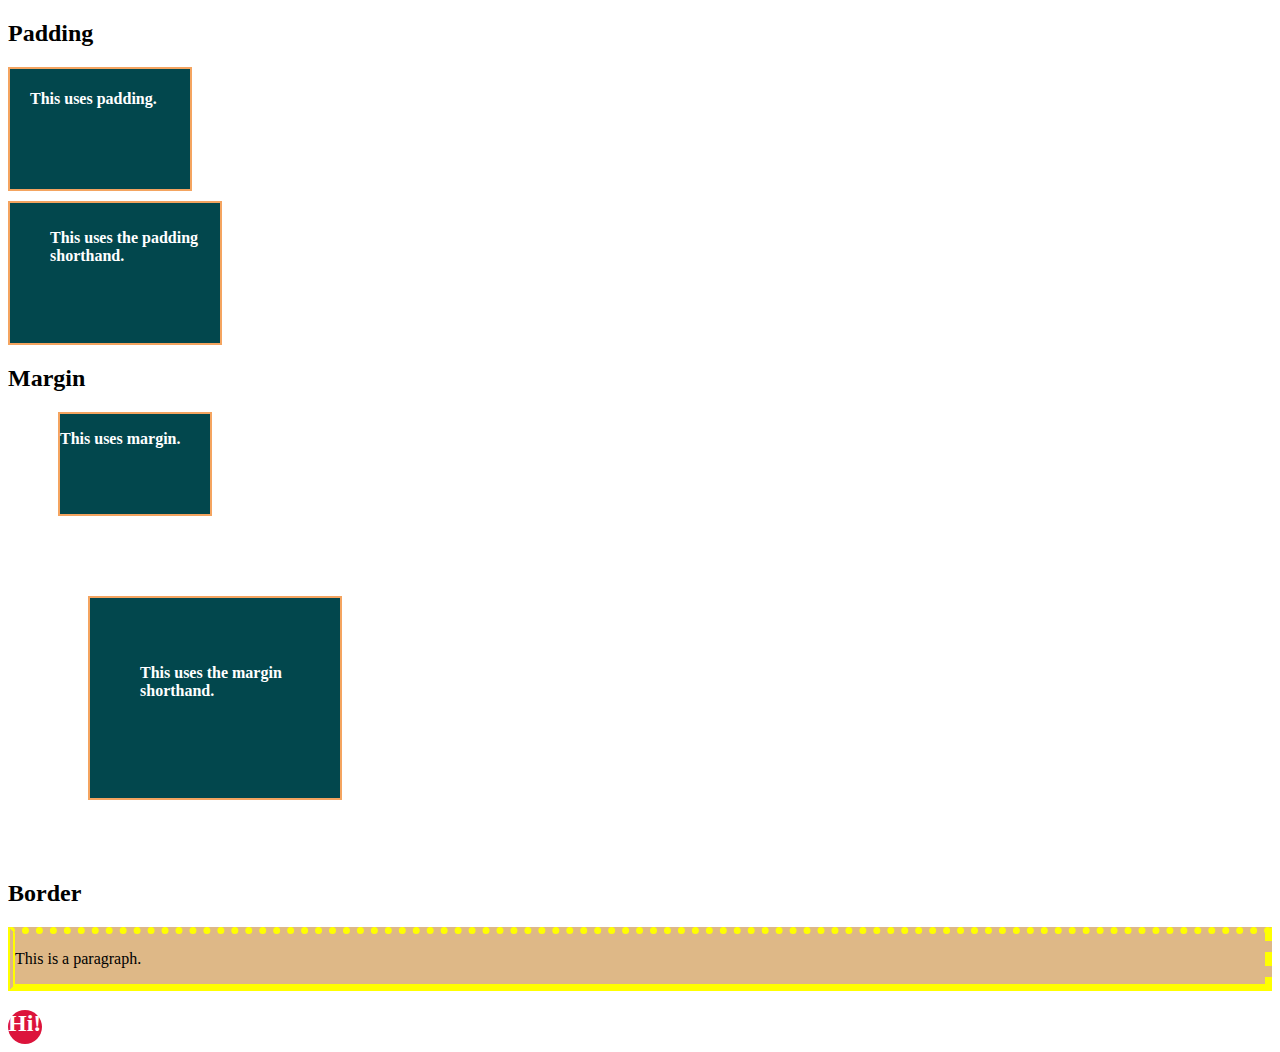
<file: DAY 4 - CSS BASIC/box-model/index.html>
<!DOCTYPE html>
<html>
    <head>
        <style>
        /* Inline Styles */
        .box {
        background-color: #02474d;
        height: 100px;
        width: 150px;
        color: white;
        font-weight: bolder;
        margin-bottom: 10px;
        }

        </style>
        <link rel="stylesheet" href="styles.css">
    </head>
    <body>
        <h2>Padding</h2>
        <div class="box box1">
            <p>This uses padding.</p>
        </div>

        <div class="box box2">
            <p>This uses the padding shorthand.</p>
        </div>

        <h2>Margin</h2>
        <div class="box box3">
            <p class="parag1">This uses margin.</p>
        </div>

        <div class="box box4">
            <p class="parag2">This uses the margin shorthand.</p>
        </div>

        <h2>Border</h2>
        <div class="mix-borders">
            <p class="my-parag"> This is a paragraph. </p>
        </div>

        <div class="circle-container">
            <h2> Hi! </h2>
        </div>

    </body>
</html>
</file>
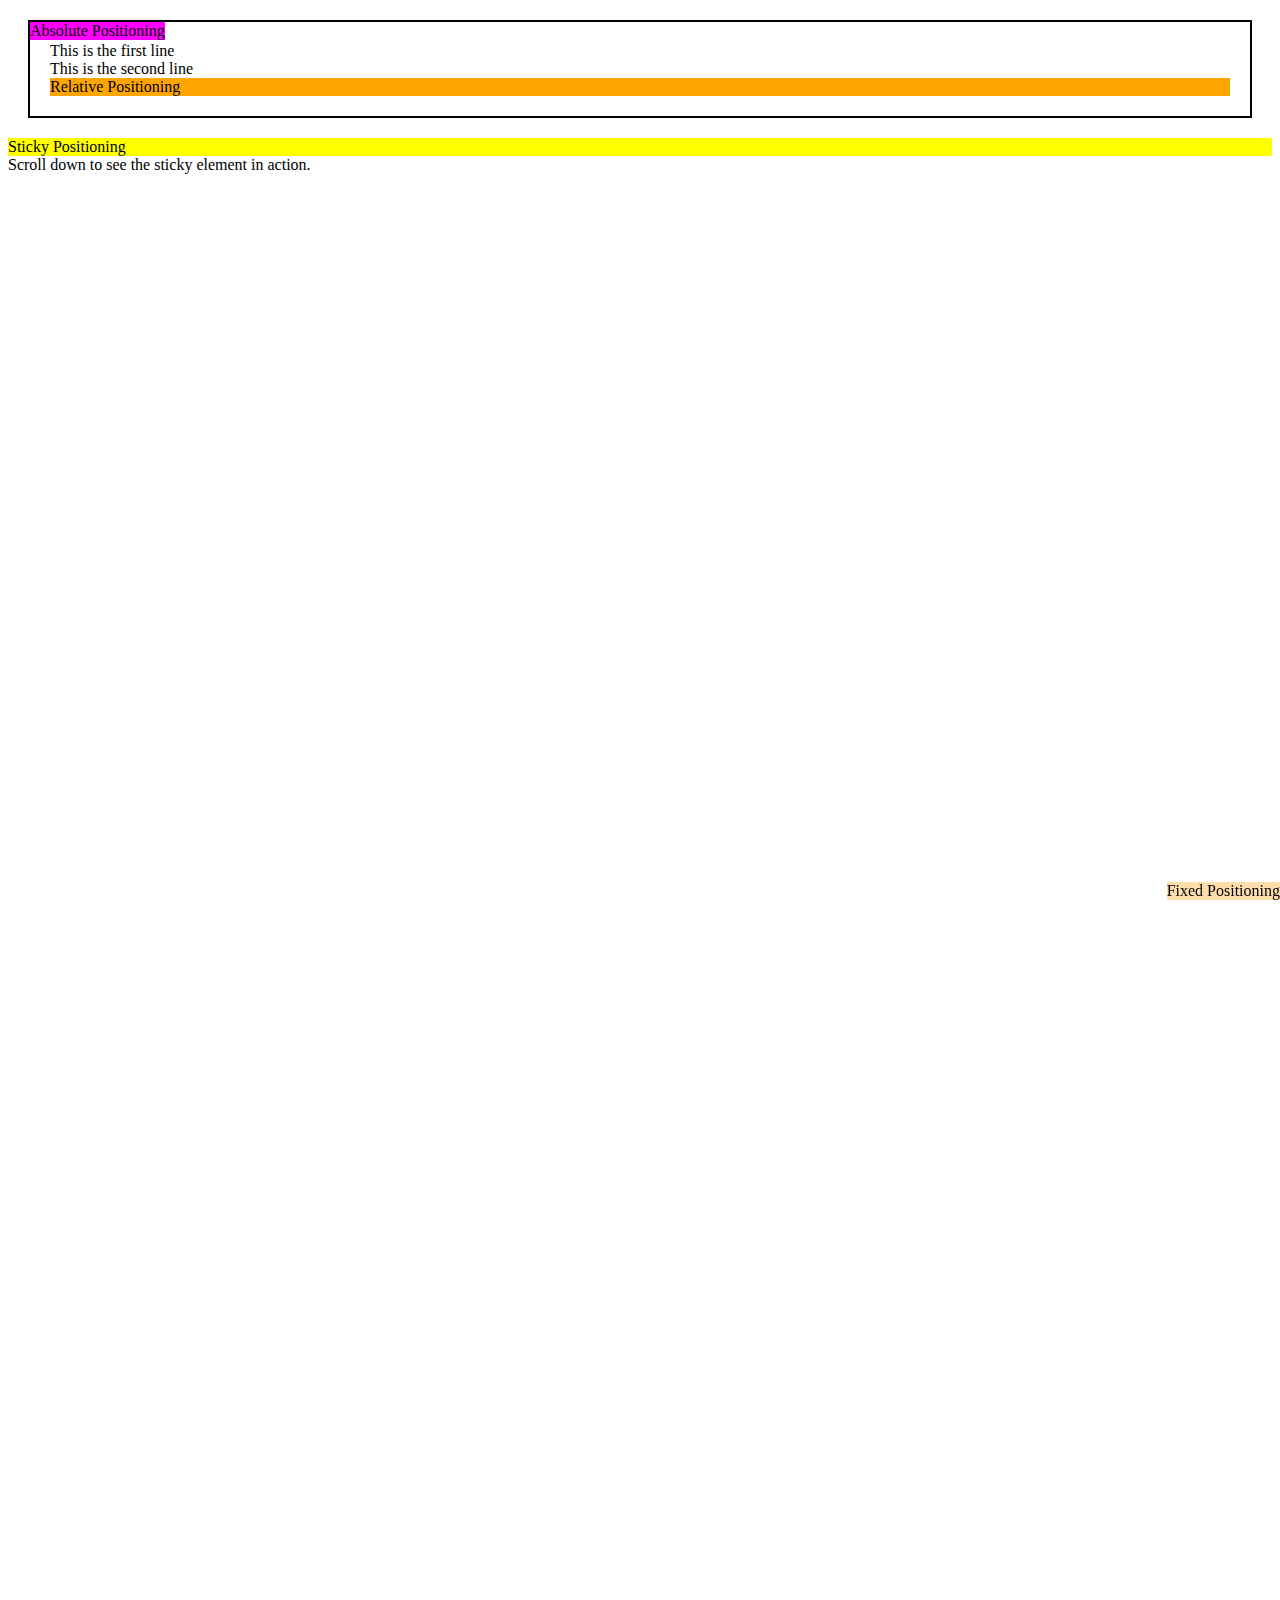
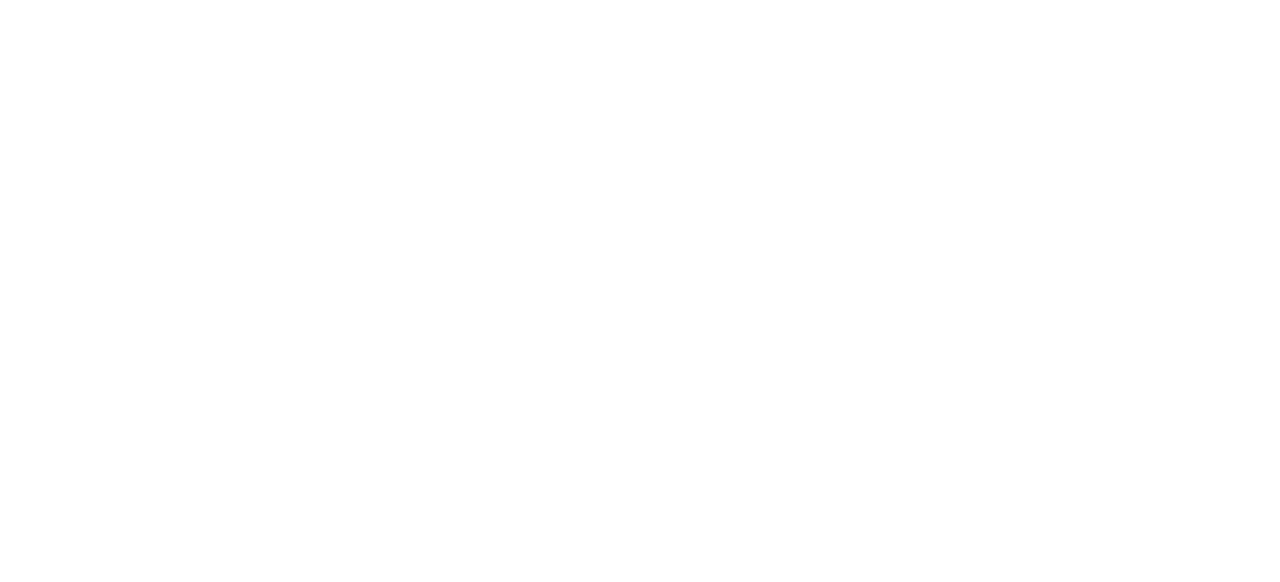
<file: DAY 4 - CSS BASIC/positioning/index.html>
<!DOCTYPE html>
<html lang="en">
<head>
    <meta charset="UTF-8">
    <meta name="viewport" content="width=device-width, initial-scale=1.0">
    <title>Positioning Example</title>
    <style>
        /* Ancestor Element */
        .ancestor {
            position: relative;
            border: 2px solid #000;
            padding: 20px;
            margin: 20px;
        }
    </style>
    <link rel="stylesheet" href="./styles.css"
</head>
<body>
    <div class="ancestor">
        <div>This is the first line</div>
        <div>This is the second line</div> 
        <div class="relative">Relative Positioning</div>
        <div class="absolute">Absolute Positioning</div>
        <div class="fixed">Fixed Positioning</div>
    </div>
    <div class="sticky">Sticky Positioning</div>
   <div style="height: 2000px;">Scroll down to see the sticky element in action.</div>
  <br>
</body>
</html>
</file>
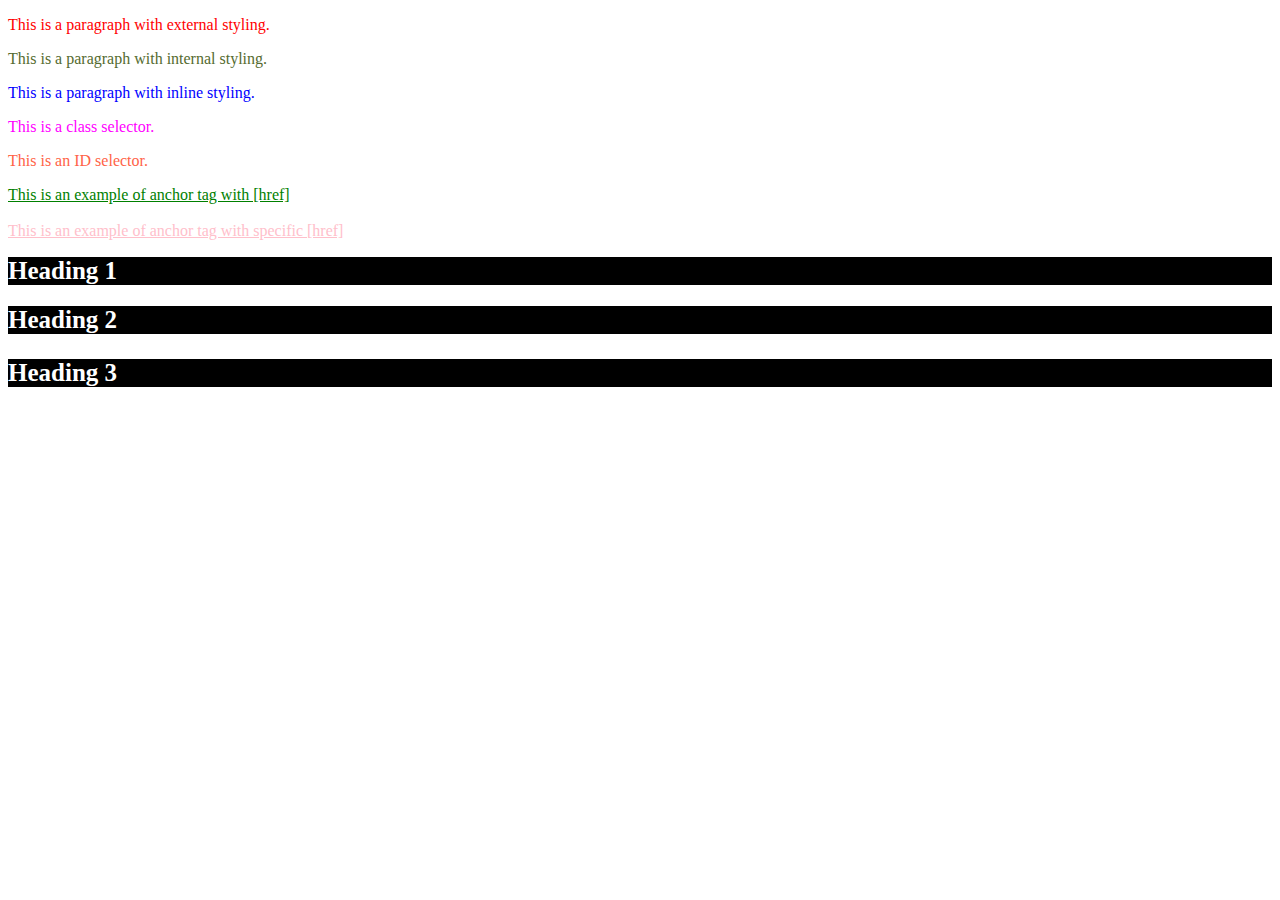
<file: DAY 4 - CSS BASIC/selectors/index.html>
<!DOCTYPE html>
<html lang="en">
<head>
    <meta charset="UTF-8">
    <meta name="viewport" content="width=device-width, initial-scale=1.0">
    <title>CSS Basic</title>

    <link rel="stylesheet" href="style.css">

    <style>
        .internal {
            color:darkolivegreen
        }
    </style>

</head>

<body>
    
<p>This is a paragraph with external styling.</p>

<p class="internal" >This is a paragraph with internal styling.</p>

<p style="color: blue;" >This is a paragraph with inline styling.</p>

<p class="class-example">This is a class selector.</p>

<p id="id-example">This is an ID selector.</p>

<a href="http://www.youtube.com">This is an example of anchor tag with [href]</a>
<br><br>

<a href="http://www.google.com">This is an example of anchor tag with specific [href]</a>

<h1 class="heading1">Heading 1</h1>
<h2 id="heading2">Heading 2</h2>
<h3>Heading 3</h3>

















</body>
</html>
</file>
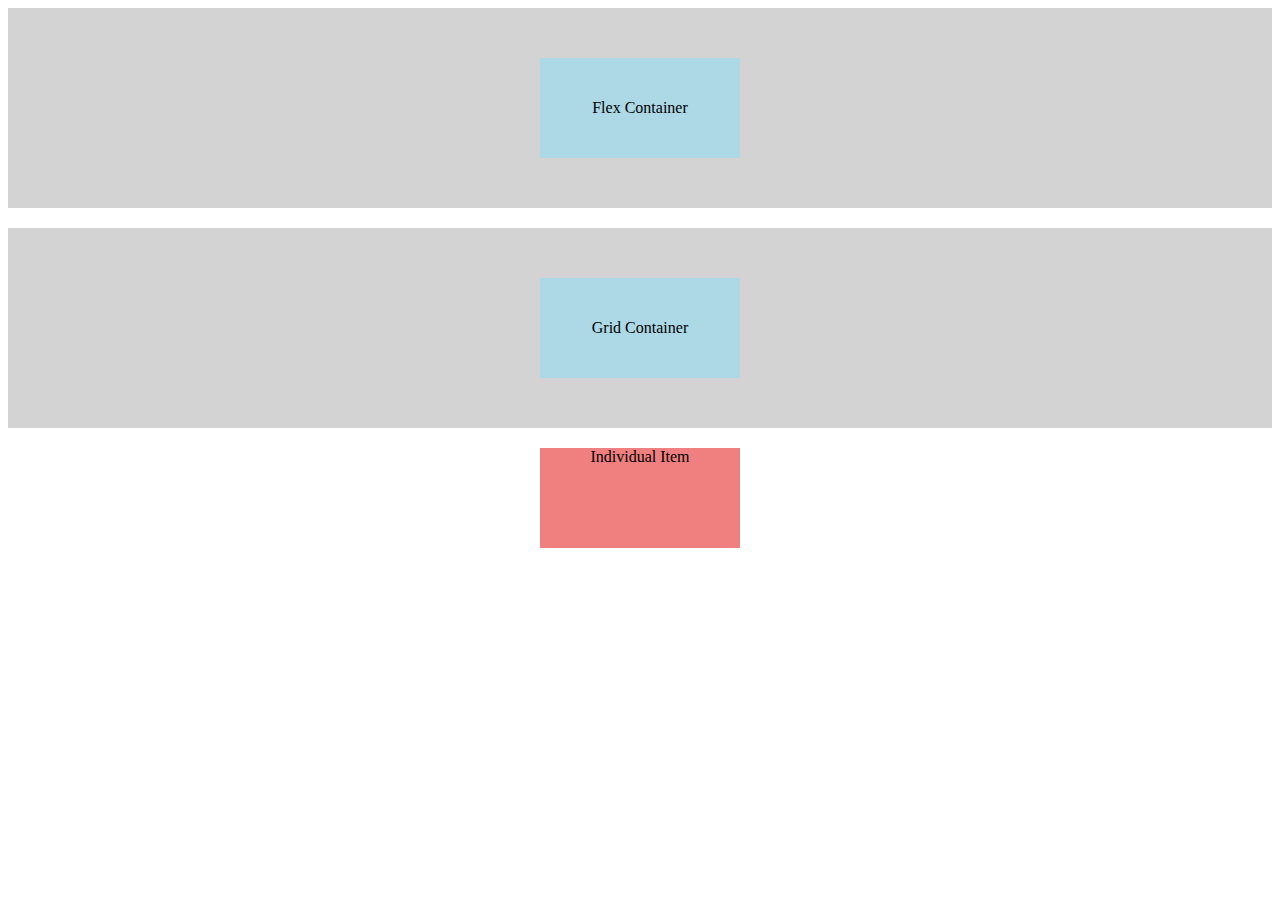
<file: DAY 5 - CSS Intermediate/cetering-div/index.html>
<!DOCTYPE html>
<html lang="en">
<head>
  <meta charset="UTF-8">
  <meta name="viewport" content="width=device-width, initial-scale=1.0">
  <title>Centering Methods</title>
  <style>
    /* Internal CSS */
    .flex-container {
      height: 200px;
      background-color: lightgray;
      margin-bottom: 20px;
    }

    .grid-container {
      height: 200px;
      background-color: lightgray;
      margin-bottom: 20px;
    }

    .centered-div {
      width: 200px;
      height: 100px;
      background-color: lightblue;
      display: flex;
      justify-content: center;
      align-items: center;
    }

    .individual-item {
      width: 200px;
      height: 100px;
      background-color: lightcoral;
      margin-bottom: 20px;
    }
  </style>
  <link rel="stylesheet" href="styles.css"> <!-- External CSS -->
</head>
<body>
  <div class="flex-container">
    <div class="centered-div">
      Flex Container
    </div>
  </div>

  <div class="grid-container">
    <div class="centered-div">
      Grid Container
    </div>
  </div>

  <div class="individual-item">
    Individual Item
  </div>
</body>
</html>
</file>
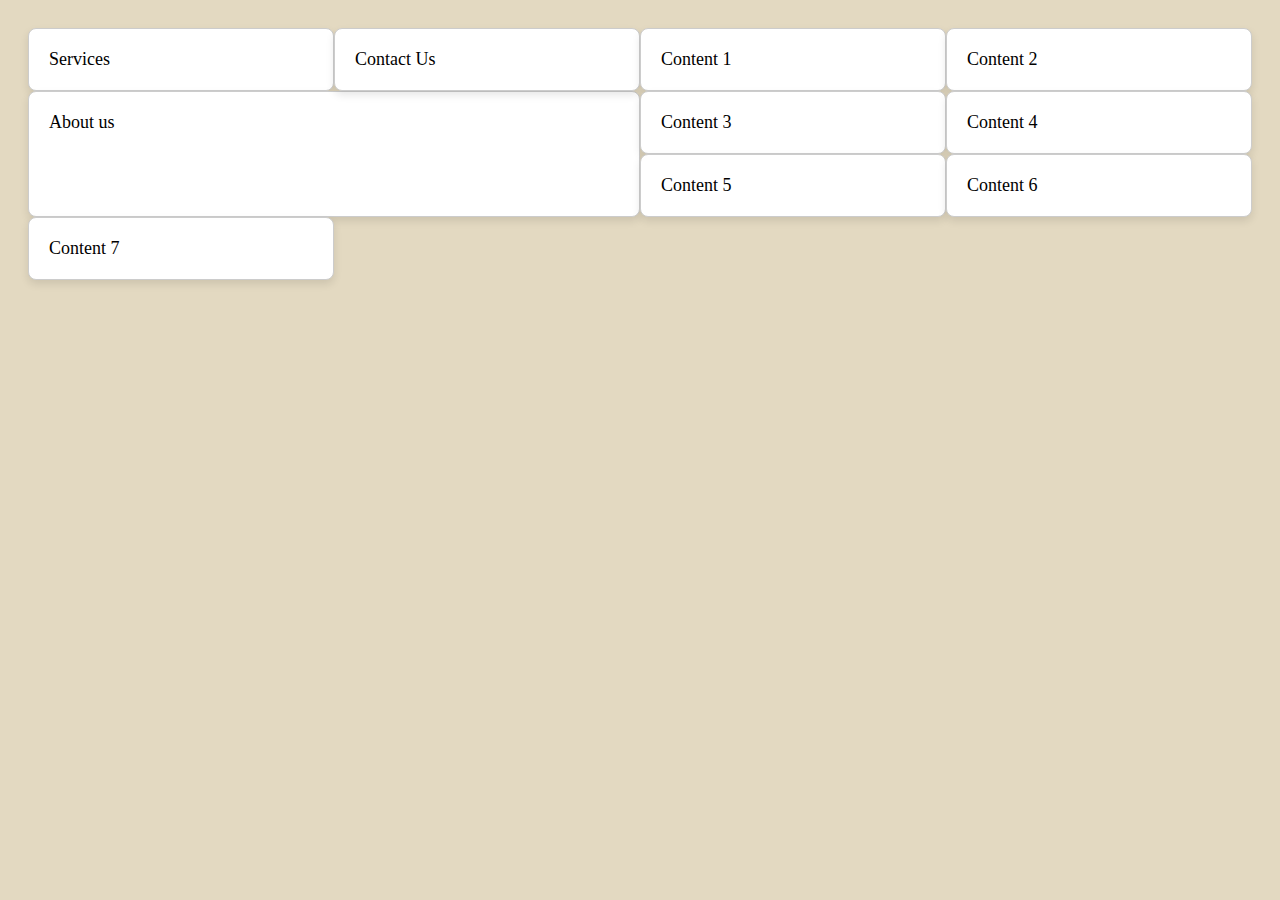
<file: DAY 5 - CSS Intermediate/css-grid/index.html>
<!DOCTYPE html>
<html lang="en">
<head>
<meta charset="UTF-8">
<meta name="viewport" content="width=device-width, initial-scale=1.0">
<title>CSS Grid Sample</title>
<style>
  html {
  font-size: 16px;
  }
  body {
    background-color: #e3d9c1;
  }

  .gridContainer {
    padding: 20px;
  }

  .gridItem {
    background-color: #fff;
    border: 1px solid #ccc;
    border-radius: 8px;
    padding: 20px;
    box-shadow: 0 4px 8px rgba(0, 0, 0, 0.1);
    transition: transform 0.3s ease;
  }

  .gridItem:hover {
    transform: translateY(-5px);
    box-shadow: 0 8px 16px rgba(0, 0, 0, 0.1);
  }
</style>
<link rel="stylesheet" href="./styles.css">
</head>
<body>
<div class="gridContainer">
  <div class="gridItem gridItem1">Services</div>
  <div class="gridItem gridItem2">About us</div>
  <div class="gridItem gridItem3">Contact Us</div>
  <div class="gridItem gridItem4">Content 1</div>
  <div class="gridItem gridItem5">Content 2</div>
  <div class="gridItem gridItem6">Content 3</div>
  <div class="gridItem gridItem7">Content 4</div>
  <div class="gridItem gridItem8">Content 5</div>
  <div class="gridItem gridItem9">Content 6</div>
  <div class="gridItem gridItem10">Content 7</div>

</div>
</body>
</html>
</file>
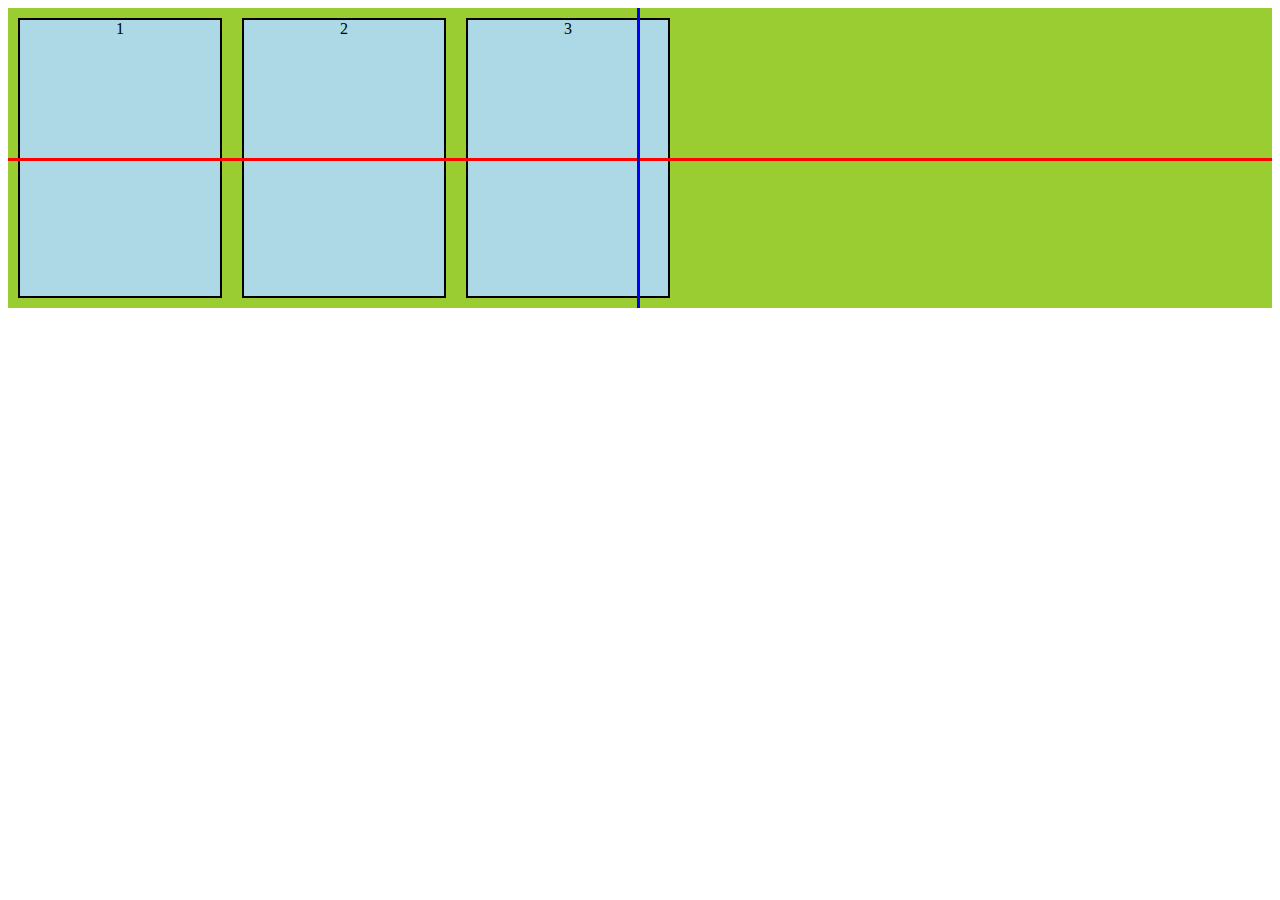
<file: DAY 5 - CSS Intermediate/flexbox/index.html>
<!DOCTYPE html>
<html lang="en">
<head>
    <title>Flexbox</title>
    <style>
        .flexItems {
            width: 200px;
            margin: 10px;
            border: 2px black solid;
            background-color: lightblue;
            text-align: center;
            justify-content: center;
        }

        .cross-axis {
            position: absolute;
            right: 50%;
            height: 1080px;
            width: 3px;
            background-color: blue;
        }

        .main-axis {
            position: absolute;
            top: 50%;
            height: 3px;
            width: 2160px;
            background-color: red;
        }

        .container {
            height: 300px;
            background-color: yellowgreen;
            position: relative;
            overflow: hidden;
        }
    </style>
    <link rel="stylesheet" href="./style.css">
</head>
<body>

    <div class="container flexContainer">
        <div class="flexItems flexItem1">1</div>
        <div class="flexItems flexItem2">2</div>
        <div class="flexItems flexItem3">3</div>
       
        <!-- the axes are for discussion purposes only -->
        <div class="axis main-axis"></div>
        <div class="axis cross-axis"></div>
    </div>
</body>
</html>
</file>
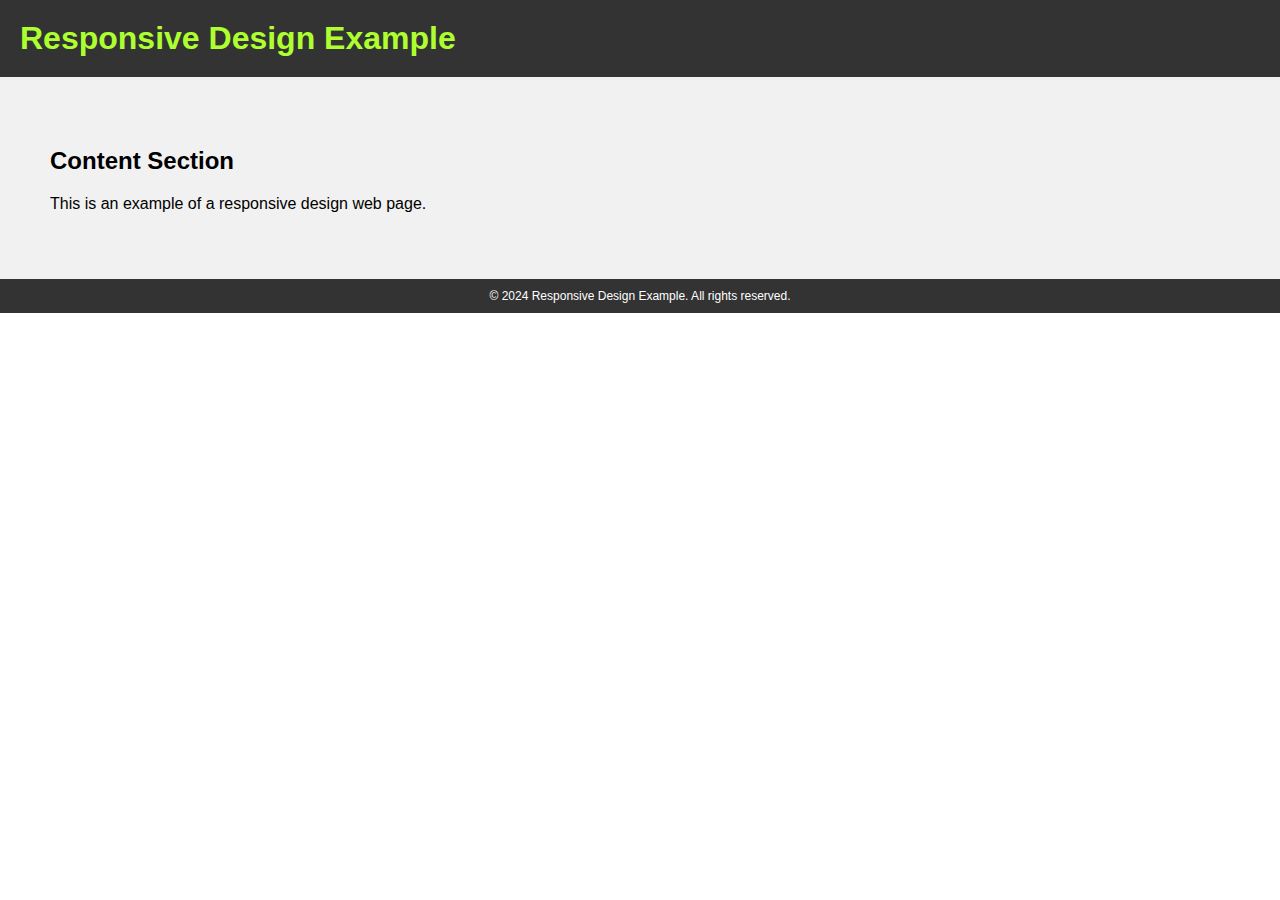
<file: DAY 5 - CSS Intermediate/media-query/index.html>
<!DOCTYPE html>
<html>
<head>
  <title>Responsive Design Example</title>
  <link rel="stylesheet" href="styles.css">
</head>
<body>

  <header>
    <h1>Responsive Design Example</h1>
  </header>

  <section>
    <h2>Content Section</h2>
    <p>This is an example of a responsive design web page.</p>
  </section>

  <footer>
    <p>&copy; 2024 Responsive Design Example. All rights reserved.</p>
  </footer>
  
</body>
</html>
</file>
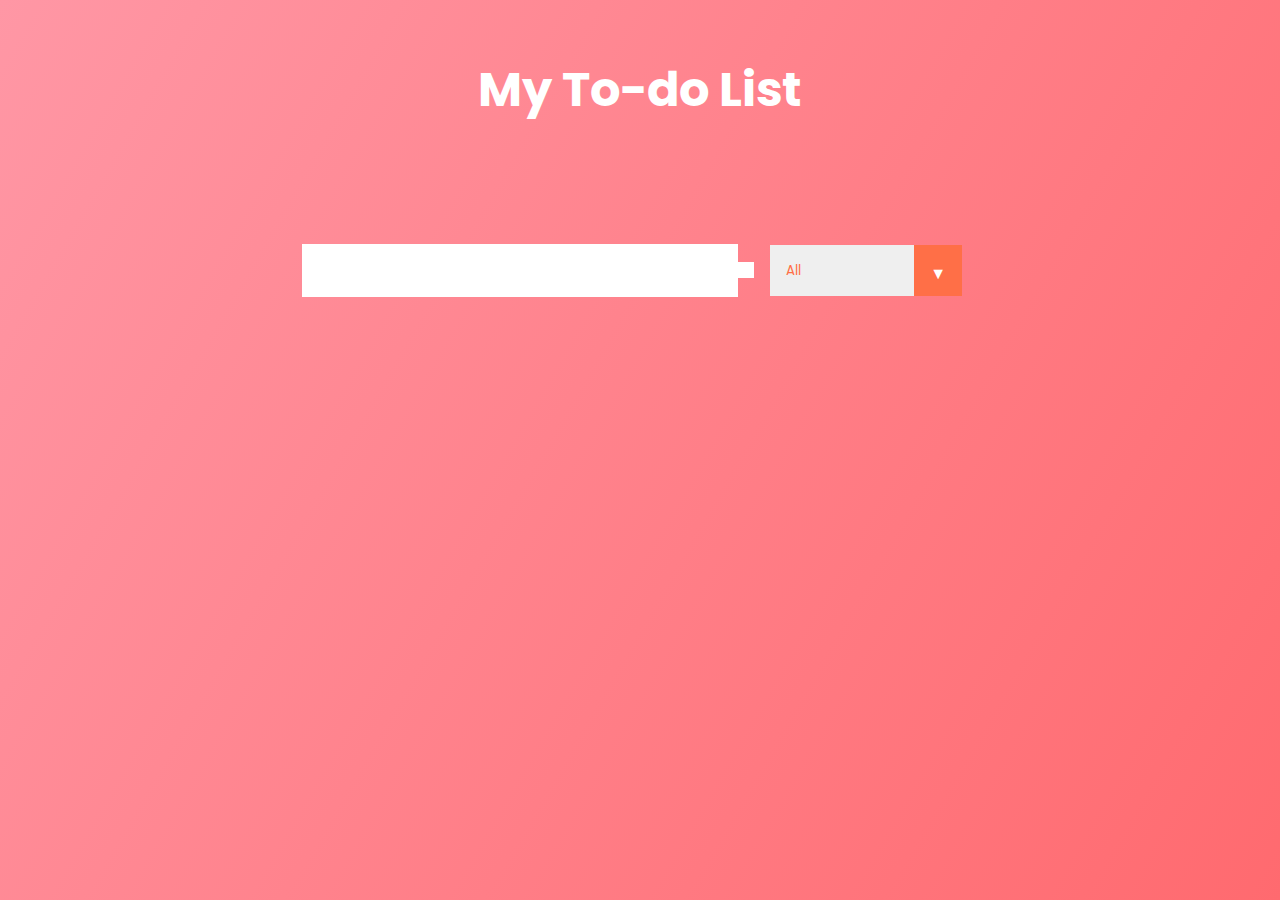
<file: DAY 7 - DOM/to-do-app/index.html>
<!DOCTYPE html>
<html lang="en">
  <head>
    <meta charset="UTF-8" />
    <meta name="viewport" content="width=device-width, initial-scale=1.0" />
    <title>TodoList</title>
    <link
      href="https://fonts.googleapis.com/css?family=Poppins&display=swap"
      rel="stylesheet"
    />
    <link
      rel="stylesheet"
      href="https://cdnjs.cloudflare.com/ajax/libs/font-awesome/5.12.1/css/all.min.css"
      integrity="sha256-mmgLkCYLUQbXn0B1SRqzHar6dCnv9oZFPEC1g1cwlkk="
      crossorigin="anonymous"
    />
    <link rel="stylesheet" href="./style.css" />
  </head>
  <body>
    <header>
      <h1>My To-do List</h1>
    </header>
    <form>
      <input type="text" class="todo-input" />
      <button class="todo-button" type="submit">
        <i class="fas fa-plus-square"></i>
      </button>
      <div class="select">
        <select name="todos" class="filter-todo">
          <option value="all">All</option>
          <option value="completed">Completed</option>
          <option value="uncompleted">Uncompleted</option>
        </select>
      </div>
    </form>
    <div class="todo-container">
      <ul class="todo-list"></ul>
    </div>

    <script src="./app.js"></script>
  </body>
</html>
</file>
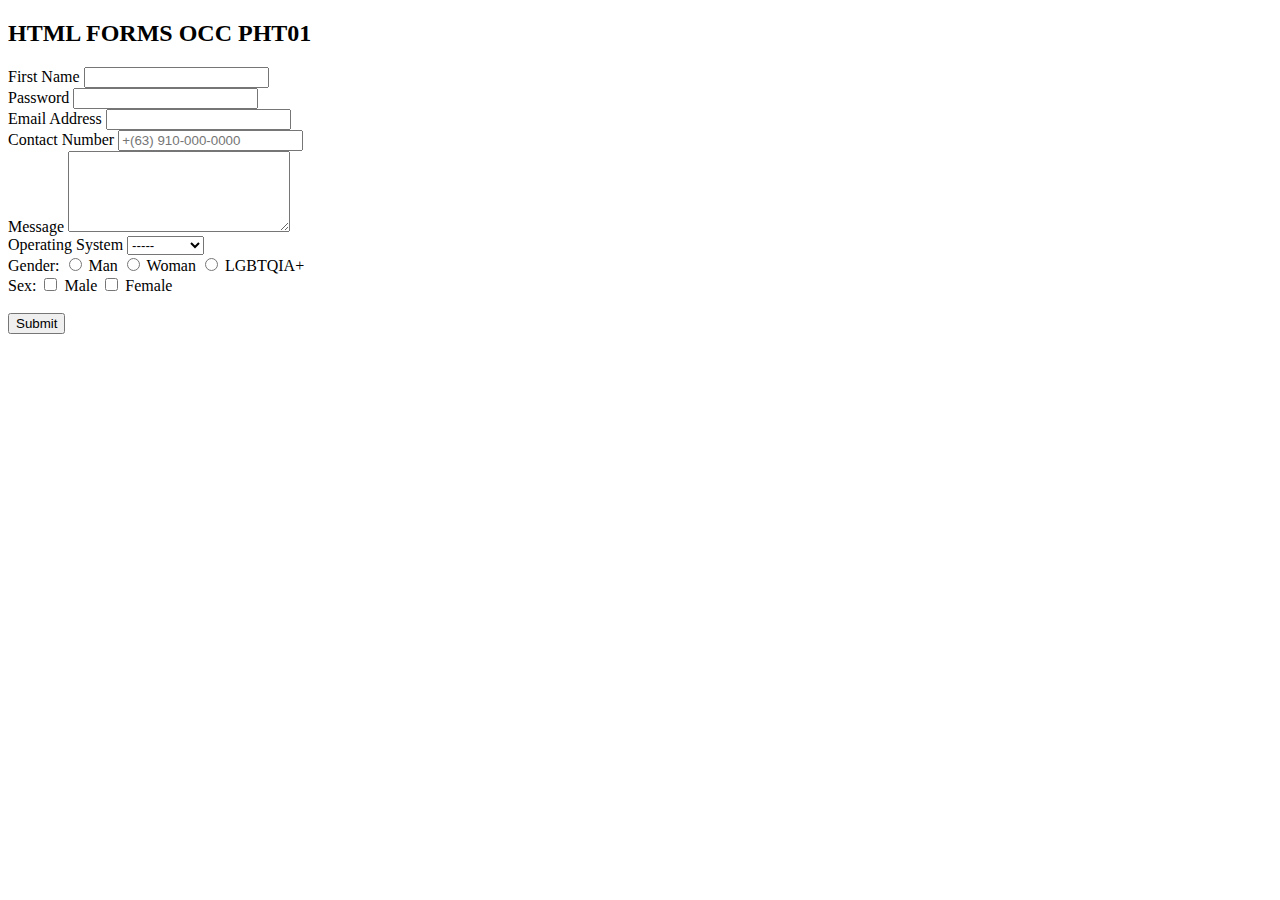
<file: DAY 3 - HTML/FORMS/forms.html>
<!DOCTYPE html>
<html lang="en">
<head>
    <meta charset="UTF-8">
    <meta name="viewport" content="width=device-width, initial-scale=1.0">
    <title>HTML FORMS</title>
</head>

<body>

    <h2>HTML FORMS OCC PHT01</h2>

    <form>
        <label for="fname">First Name</label>      
        <input type="text" name="fname" id="fname" required/>
        <br>

        <label for="password">Password</label>
        <input type="password" name="password" id="password" required/>
        <br>

        <label for="email">Email Address</label>
        <input type="email" name="email" id="email">
        <br>

        <label for="contact">Contact Number</label>
        <!--1. number, 2. tel-->
        <input type="tel" name="contact" id="contact" pattern="\+\(\d{2}\) \d{3}-\d{3}-\d{4}" placeholder="+(63) 910-000-0000">
        <br>

        <label for="message">Message</label>
        <textarea name="message" id="message" rows="5" cols="25"></textarea>
        <br>

        <label for="operating system">Operating System</label>
        <select name="operating system" id="operating system">
            <option value="none">-----</option>     
            <option value="windows">Windows</option>
            <option value="linux">Linux</option>
            <option value="macos">MacOS</option>
            <option value="solaris">Solaris</option>
            <option value="freebsd">FreeBSD</option>
        </select>
        <br>
        
        <label for="gender">Gender:</label>
        <input type="radio" name="gender" id="man" value="man">
        <label for="man">Man</label>
        <input type="radio" name="gender" id="woman" value="woman">
        <label for="woman">Woman</label>
        <input type="radio" name="gender" id="lgbtqia+" value="lgbtqia+">
        <label for="lgbtqia+">LGBTQIA+</label>
        <br>

        <label for="sex">Sex:</label>
        <input type="checkbox" name="sex" id="male">
        <label for="male">Male</label>
        <input type="checkbox" name="sex" id="female">
        <label for="female">Female</label>
        <br><br>

        <button type="submit">Submit</button>


    </form>










</body>
</html>
</file>
<file: DAY 4 - CSS BASIC/box-model/styles.css>
.box1{
    padding-top: 5px;
    padding-right: 10px;
    padding-bottom: 15px;
    padding-left: 20px;
}

.box2{
    padding: 10px 20px 30px 40px;
}

.box3{
    margin-top: 15px;
    margin-right: 20px;
    margin-bottom: 40px;
    margin-left: 50px;
}

.box4{
    margin: 80px;
    padding: 50px;
}

.box{
    border: 2px sandybrown solid;

}

.mix-borders{
    background-color: burlywood;
    border-style: dotted dashed solid double;
    border-width: 7px;
    border-color: yellow;
}

.circle-container{
    background-color: crimson;
    height: 34px;
    width: 34px;
    border-radius: 50%;
    color: white;
}
</file>
<file: DAY 4 - CSS BASIC/positioning/styles.css>
.relative{
    background-color: orange;
    position: relative;
    top: 0px;
    left: 0px;
}

.absolute{
    background-color: magenta;
    position: absolute;
    top: 0px;
    left: 0px;
}

.fixed{
    background-color: navajowhite;
    position: fixed;
    bottom: 0px;
    right: 0px;
}

.sticky{
    background-color: yellow;
    position: sticky;
    position: -webkit-sticky;
    top: 0px;
}
</file>
<file: DAY 4 - CSS BASIC/selectors/style.css>
/* This is how you write a comment in CSS */

/* Element Selector */
p {
    color: brown;
}

p {
    color: red;
}

/* Universal Selector */
*{
    color: black;
}

/* Class Selector */
.class-example{
    color: fuchsia;
}


/* ID Selector */
#id-example{
    color: tomato;
}

/* Attribute Selector */
/* This is targetting an anchor tag with scpecific href value = http://www.youtube.com */

a[href]{
    color: green;
}

a[href="http://www.google.com"]{
    color: pink;
}

/* Grouping Selector */
h1,h2,h3{
    color: lightblue;
    font-size: 25px;
    background-color: cadetblue; 
}

.heading1, #heading2, h3{
    background-color: black;
    color: white
}

/* Pseudo-Class Selector */
.heading1:hover{
    background-color: rgba(red, green, blue, alpha);
}
</file>
<file: DAY 5 - CSS Intermediate/cetering-div/styles.css>
.flex-container {
    display: flex;
    justify-content: center;
    align-items: center;
  }

.grid-container {
    display: grid;
    place-items: center;
  }

.individual-item {
    text-align: center;
    margin: auto;
  }
</file>
<file: DAY 5 - CSS Intermediate/css-grid/styles.css>
.html{

}


/* auto */

/*
.gridContainer{
    display: grid;
    grid-template-columns: auto auto auto;
    grid-template-rows: 100px 150px 100px;
}
*/

/* using px */

/*
.gridContainer{
    display: grid;
    grid-template-columns: 100px 150px 100px;
    grid-template-rows: auto;
}
*/

/* using percentage */
/*
.gridContainer{
    display: grid;
    grid-template-columns: 50% 20% 15% 15%;
    grid-template-rows: auto;
}
*/

/* using fractions */

/*
.gridContainer{
    display: grid;
    grid-template-columns: 1fr 2fr 1fr;
    grid-template-rows: auto;
}
*/

/* using fractions */

.gridContainer{
    display: grid;
    grid-template-columns: repeat(4, 1fr);
    grid-template-rows: auto;
    /*gap: 1rem;*/
    font-size: 18px;
}

/*
16px
1rem
1em
*/  

.gridItem2{
    grid-area: 2/1/4/3;
}
</file>
<file: DAY 5 - CSS Intermediate/flexbox/style.css>
.flexContainer{
    display: flex;
    /*flex-direction: column;*/
    /*justify-content: space-evenly;*/
    flex-wrap: wrap;
}

/*
.flexItem1{
    flex-grow: 2;
    flex-shrink: 2;
}

.flexItem2{
    flex-grow: 0;
    flex-shrink: 0;
}

.flexItem3{
    flex-grow: 1;
    flex-shrink: 1;
}
*/
</file>
<file: DAY 5 - CSS Intermediate/media-query/styles.css>
/* General Styles */
body {
    font-family: Arial, sans-serif;
    margin: 0;
    padding: 0;
}

header {
    background-color: #333333;
    padding: 20px;
}

h1 {
    color: #ffffff;
    margin: 0;
}

section {
    padding: 50px;
    background-color: #f1f1f1;
}

footer {
    background-color: #333333;
    padding: 10px;
    text-align: center;
}

footer p {
    color: #ffffff;
    font-size: 12px;
    margin: 0;
}

@media screen and (max-width: 480px){
    h1{
        color: green;
    }
}

@media screen and (min-width: 481px) and (max-width: 768px){
    h1{
        color: red;
    }
}

@media screen and (min-width: 769px) and (max-width: 1024px){
    h1{
        color: violet;
    }
}

@media screen and (min-width: 1025px) and (max-width: 1200px){
    h1{
        color: cyan
    }
}

@media screen and (min-width: 1025px), (orientation: landscape){
    h1{
        color: blueviolet
    }
}

@media screen and (min-width: 1201px){
    h1{
        color: lightcyan
    }
}

@media (orientation: landscape){
    h1{
        color: greenyellow;
    }
}


/* Screen */
/* Print */
/* Speech */

/* breakpoint */
/* mobile devices < 481px */
/* tablet 481px - 768px */
/* 769px - 1024px */
/* 1025px - 1200px */
/* 1201px - higher */
</file>
<file: DAY 7 - DOM/to-do-app/style.css>
* {
    margin: 0;
    padding: 0;
    box-sizing: border-box;
}

body {
    background-image: linear-gradient(120deg, #ff97a5, #ff6a6f);
    color: white;
    font-family: "Poppins", sans-serif;
    min-height: 100vh;
}

header {
    font-size: 1.5rem;
}

header,form {
    min-height: 20vh;
    display: flex;
    justify-content: center;
    align-items: center;
}

form input, form button {
    padding: 0.5rem;
    font-size: 2rem;
    border: none;
    background: white;
}

form button {
    color: #f63c42;
    background: white;
    cursor: pointer;
    transition: all 0.3s ease;
}

form button:hover {
    background: #f63c42;
    color: white;
}

.todo-container {
    display: flex;
    justify-content: center;
    align-items: center;
}

.todo-list {
    min-width: 30%;
    list-style: none;
}

.todo {
    margin: 0.5rem;
    background: white;
    color: black;
    font-size: 1.5rem;
    display: flex;
    justify-content: space-between;
    align-items: center;
    transition: all 0.5s ease;
}

.filter-todo {
    padding: 1rem;
  }

.todo li {
    flex: 1;
}

.trash-btn, .complete-btn {
    background: #f63c42;
    color: white;
    border: none;
    padding: 1rem;
    cursor: pointer;
    font-size: 1rem;
}

.complete-btn {
    background-color: #ff5f75;
}

.todo-item {
    padding: 0rem 0.5rem ;
}

.fa-trash, .fa-check {
    pointer-events: none;
}

.completed {
    text-decoration: line-through;
    opacity: 0.5;
}

.fall {
    transform: translateY(8rem) rotateZ(20deg);
    opacity: 0;
}


.completed {
    text-decoration: line-through;
    opacity: 0.5;
  }
  
  /*CUSTOM SELECTOR */
  select {
    -webkit-appearance: none;
    -moz-appearance: none;
    -ms-appearance: none;
    appearance: none;
    outline: 0;
    box-shadow: none;
    border: 0 !important;
    background-image: none;
  }
  
  /* Custom Select */
  .select {
    margin: 1rem;
    position: relative;
    overflow: hidden;
  }
  select {
    color: #ff6f47;
    font-family: "Poppins", sans-serif;
    cursor: pointer;
    width: 12rem;
  }
  /* Arrow */
  .select::after {
    content: "\25BC";
    position: absolute;
    top: 0;
    right: 0;
    padding: 1rem;
    background: #ff6f47;
    cursor: pointer;
    pointer-events: none;
  }
  /* Transition */
  /*
  .select:hover::after {
    transform: scale(1.5);
  }
  */
</file>
